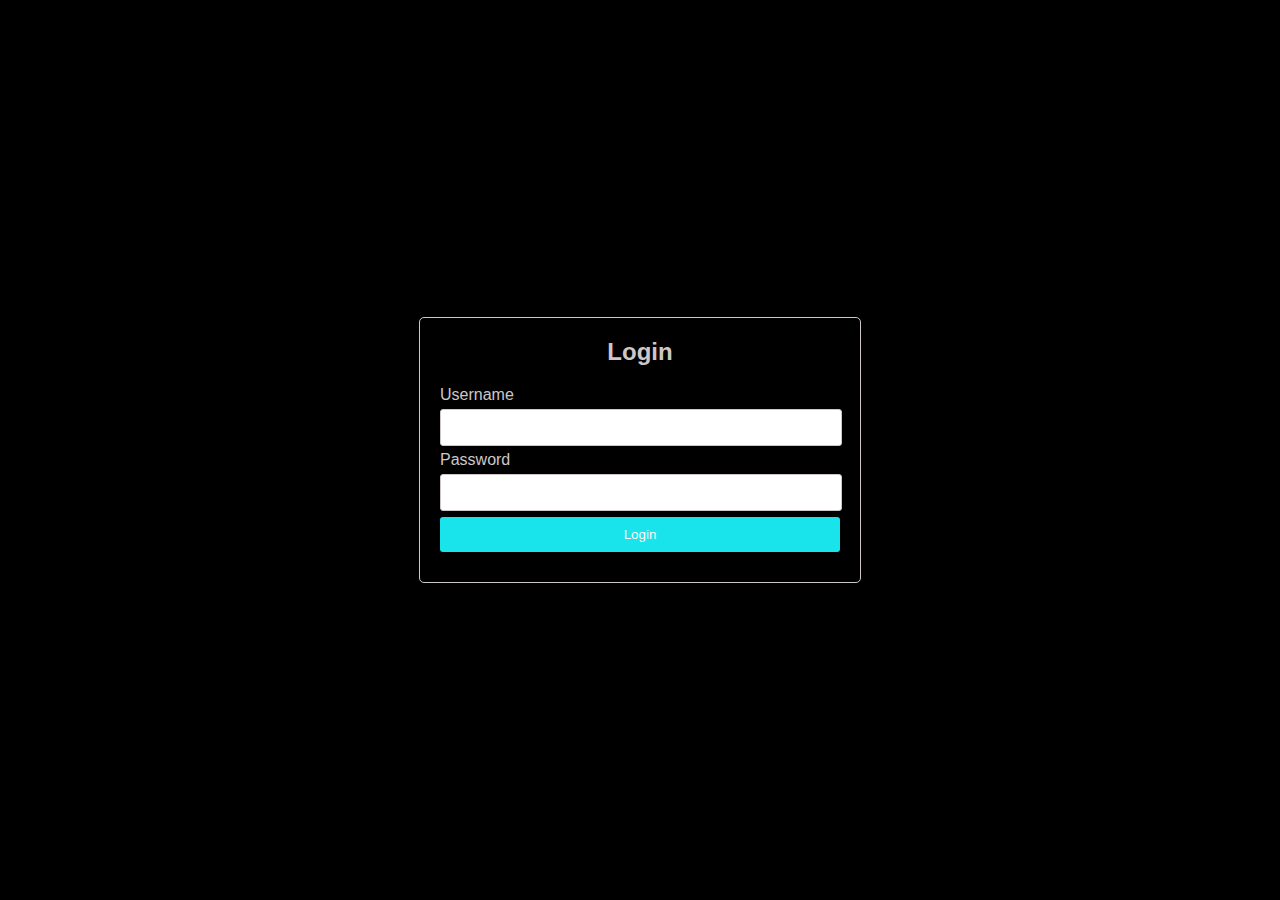
<file: login.html>
<!DOCTYPE html>
<html>
<head>
  <meta charset="UTF-8">
  <title>Login Page</title>
  <style>
    body {
      font-family: Arial, sans-serif;
      background-color: #000000;
       display: flex;
      align-items: center;
      justify-content: center;
      height: 100vh;
      margin: 0;
    }

    .login-container {
      width: 400px;
      margin: 0 auto;
      padding: 20px;
      background-color: #000000;
      border: 1px solid #cec7c7;
      border-radius: 5px;
      box-shadow: 0 2px 4px rgba(0, 0, 0, 0.1);
    }

    .login-container h2 {
      margin-top: 0;
      text-align: center;
      color: #cec7c7;
    }

    .login-form {
      margin-top: 20px;
    }

    .login-form label {
      margin-top: 5px;
      display: block;
      margin-bottom: 5px;
      color: #cec7c7;
      margin-bottom: 5px;
    }

    .login-form input[type="text"],
    .login-form input[type="password"] {
      width: 95%;
      padding: 10px;
      border: 1px solid #cec7c7;
      border-radius: 3px;
    }

    .login-form input[type="submit"] {
      background-color: #19e4eb;
      color: #fff8f8;
      border: none;
      padding: 10px 20px;
      border-radius: 3px;
      cursor: pointer;
      margin-top: 6px;
      width: 400px;

      
      
    }

    .login-form input[type="submit"]:hover {
      background-color: #19e4eb;
    }

    .login-form .error {
      color: red;
      margin-top: 10px;
    }
  </style>
</head>
<body>
  <div class="login-container">
    <h2>Login</h2>
    <form class="login-form" action="login.php" method="post">
      <label for="username">Username</label>
      <input type="text" id="username" name="username" required>
      <label for="password">Password</label>
      <input type="password" id="password" name="password" required>
      <input type="submit" value="Login">
      <div class="error">
        <!-- Display login errors here -->
      </div>
    </form>
  </div>
</body>
</html>
</file>
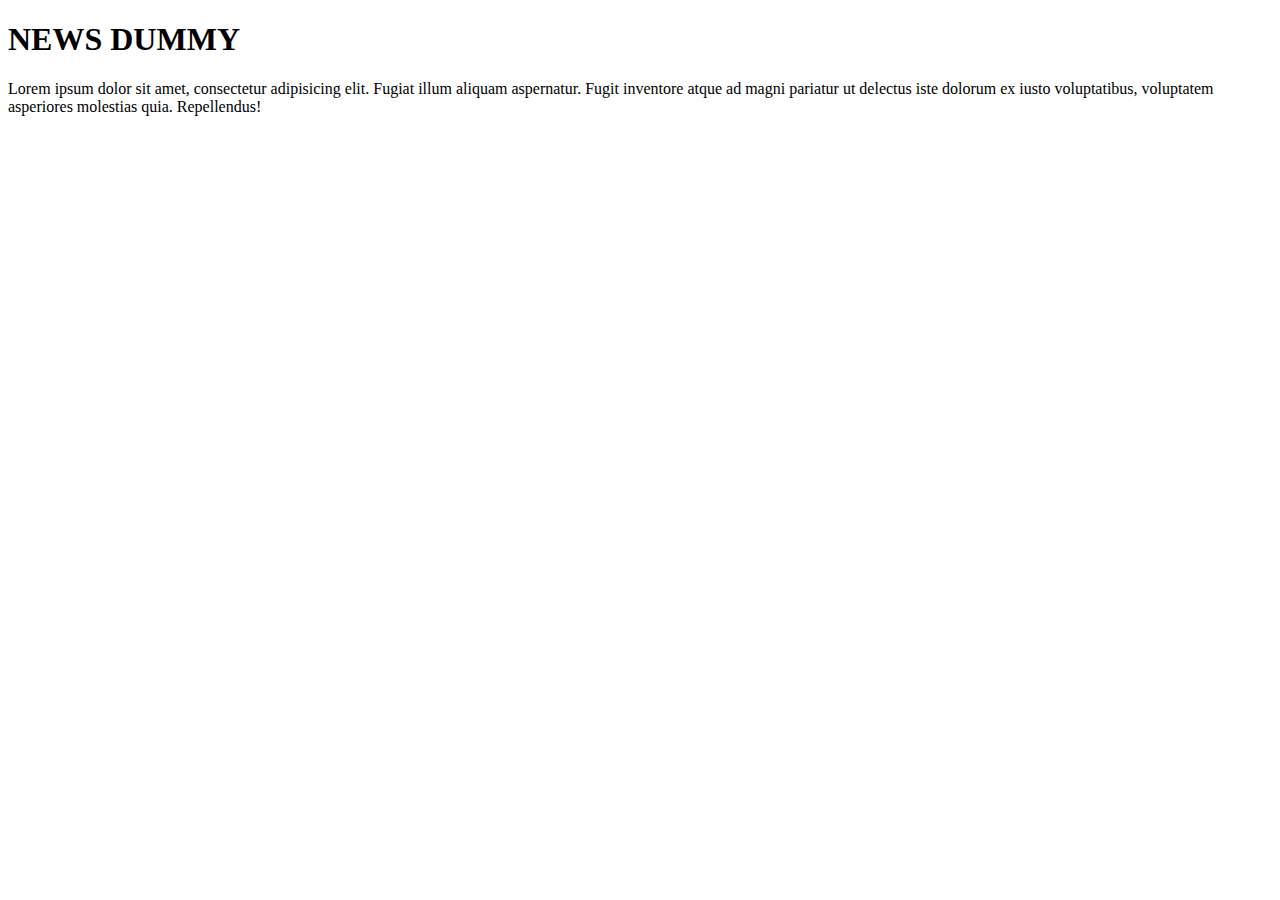
<file: newsdummy.html>
<!DOCTYPE html>
<html lang="en">
<head>
    <meta charset="UTF-8">
    <meta name="viewport" content="width=device-width, initial-scale=1.0">
    <title>Document</title>
</head>
<body>
    <h1>NEWS DUMMY</h1>
    <p>Lorem ipsum dolor sit amet, consectetur adipisicing elit. Fugiat illum aliquam aspernatur. Fugit inventore atque ad magni pariatur ut delectus iste dolorum ex iusto voluptatibus, voluptatem asperiores molestias quia. Repellendus!</p>
</body>
</html>
</file>
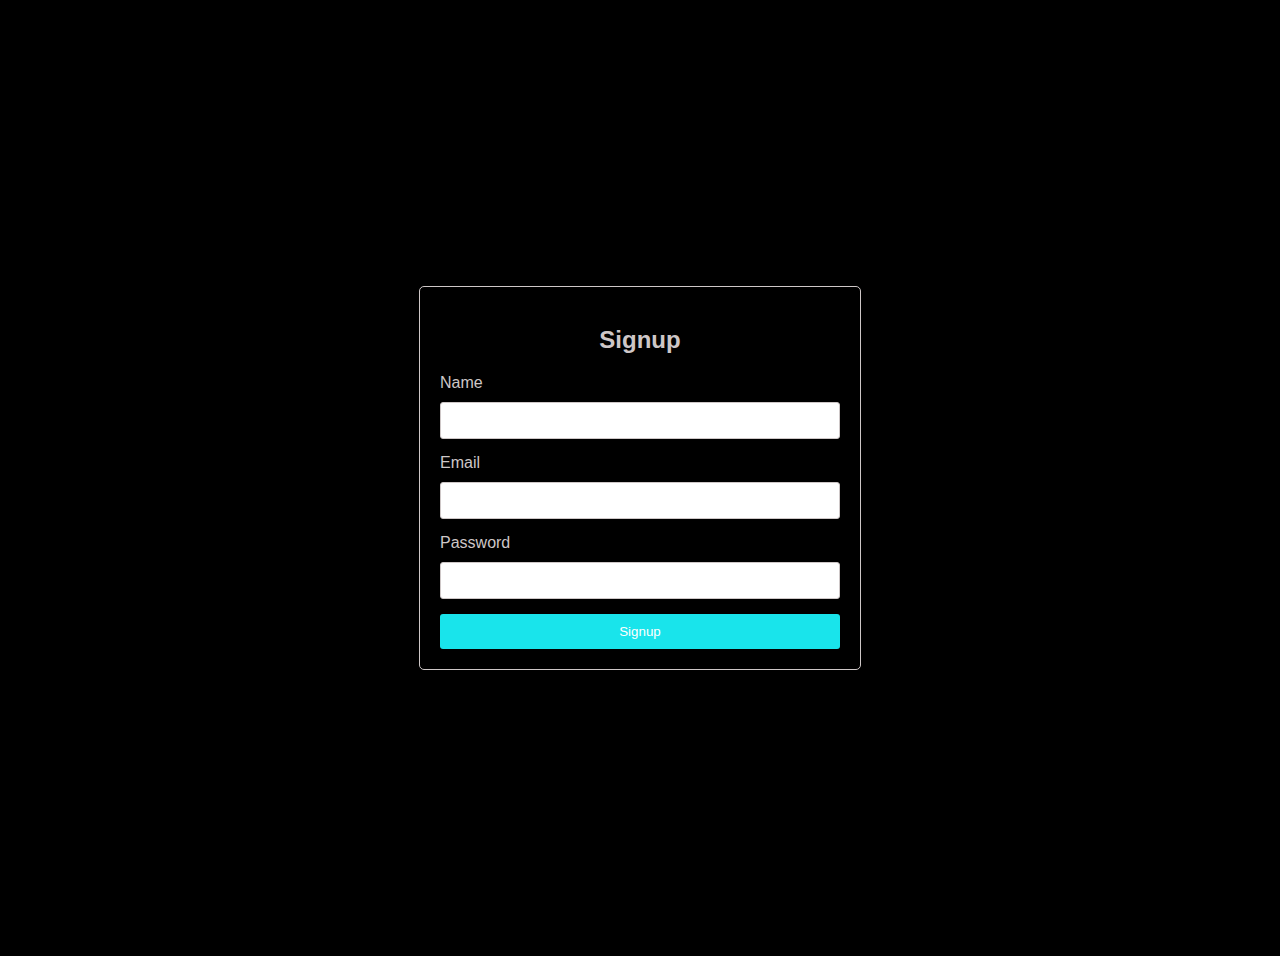
<file: signup.html>
<!DOCTYPE html>
<html>
<head>
  <title>Signup Page</title>
  <style>
    body {
      font-family: Arial, sans-serif;
      background-color: #000000;
      padding: 20px;
      display: flex;
      align-items: center;
      justify-content: center;
      height: 100vh;
    }

    .signup-container {
      max-width: 400px;
      margin: 0 auto;
      background-color: #000000;
      border:1px solid #cec7c7;
      border-radius:5px;
      padding: 20px;
      box-shadow: 0 2px 5px rgba(0, 0, 0, 0.1);
    }

    .signup-container h2 {
      color:#cec7c7;
      text-align: center;
      margin-bottom: 20px;
      width: 400px;
    }

    .signup-form {
      color: #cec7c7;
      display: flex;
      flex-direction: column;
    }

    .signup-form label {
      margin-bottom: 10px;
    }

    .signup-form input[type="text"],
    .signup-form input[type="email"],
    .signup-form input[type="password"] {
      padding: 10px;
      margin-bottom: 15px;
      border-radius: 3px;
      border: 1px solid #cec7c7;
    }

    .signup-form input[type="submit"] {
      padding: 10px 20px;
      background-color: #19e4eb;
      color: #fff;
      border: none;
      border-radius: 3px;
      cursor: pointer;
    }

    .signup-form input[type="submit"]:hover {
      background-color: #16a7e0;
    }
  </style>
</head>
<body>
  <div class="signup-container">
    <h2>Signup</h2>
    <form class="signup-form" action="#" method="post">
      <label for="name">Name</label>
      <input type="text" id="name" name="name" required>

      <label for="email">Email</label>
      <input type="email" id="email" name="email" required>

      <label for="password">Password</label>
      <input type="password" id="password" name="password" required>

      <input type="submit" value="Signup">
    </form>
  </div>
</body>
</html>
</file>
